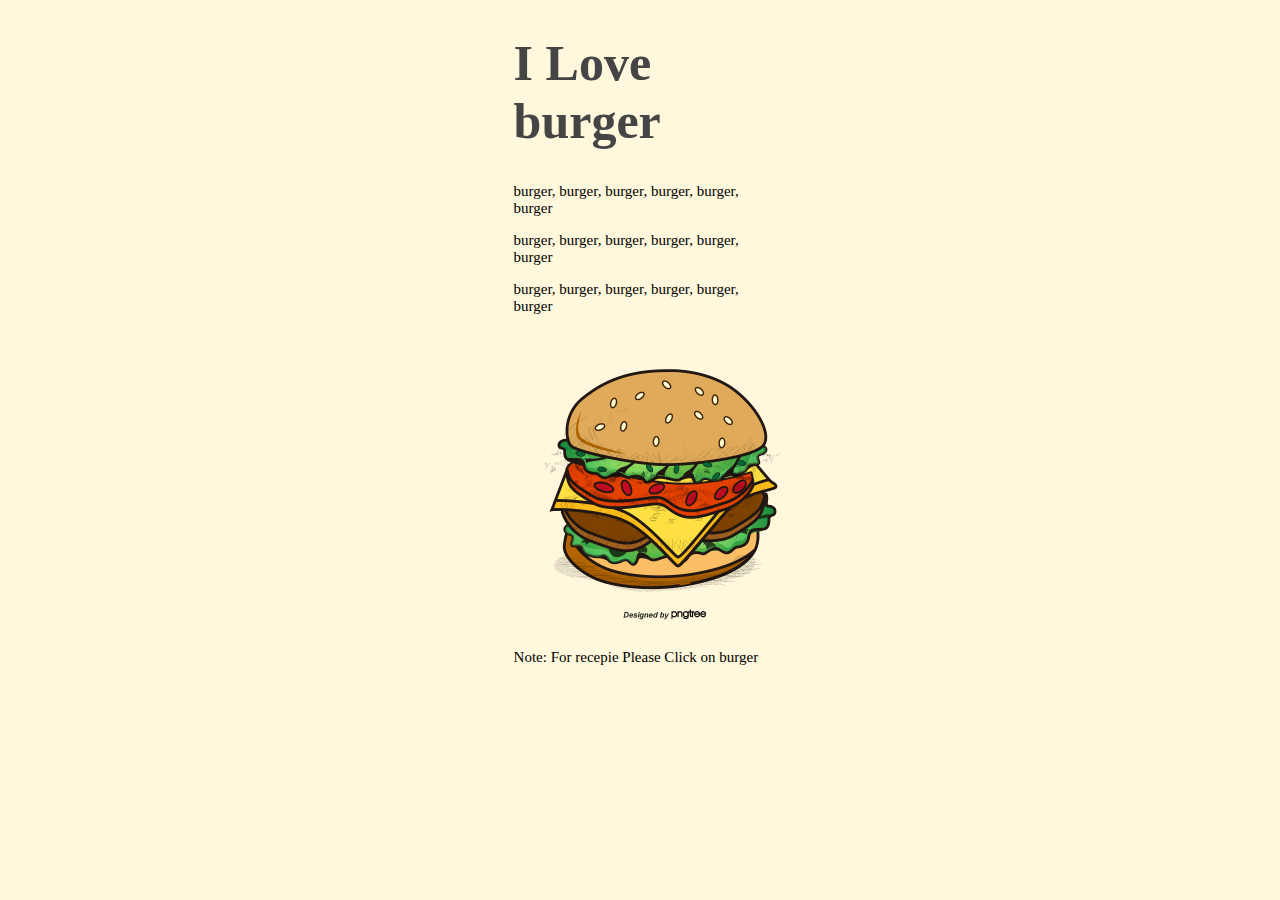
<file: index.html>
<!DOCTYPE html>
<html>

<head>
  <meta charset="utf-8">
  <title>Bacon Fansite</title>
  <link rel="stylesheet" href="css/style.css">
</head>

<body>
  <div class="center">
  <h1>I Love burger</h1>
  <p>burger, burger, burger, burger, burger, burger</p>
  <p>burger, burger, burger, burger, burger, burger</p>
  <p>burger, burger, burger, burger, burger, burger</p>

<a href="recepie.html" target="_blank">

  <img src="images/—Pngtree—delicious burgers vector_1401858.png " width="300" height="300" alt="bacon-img">

</a>
<p>Note: For recepie Please Click on burger</p>
</div>
</body>

</html>
</file>
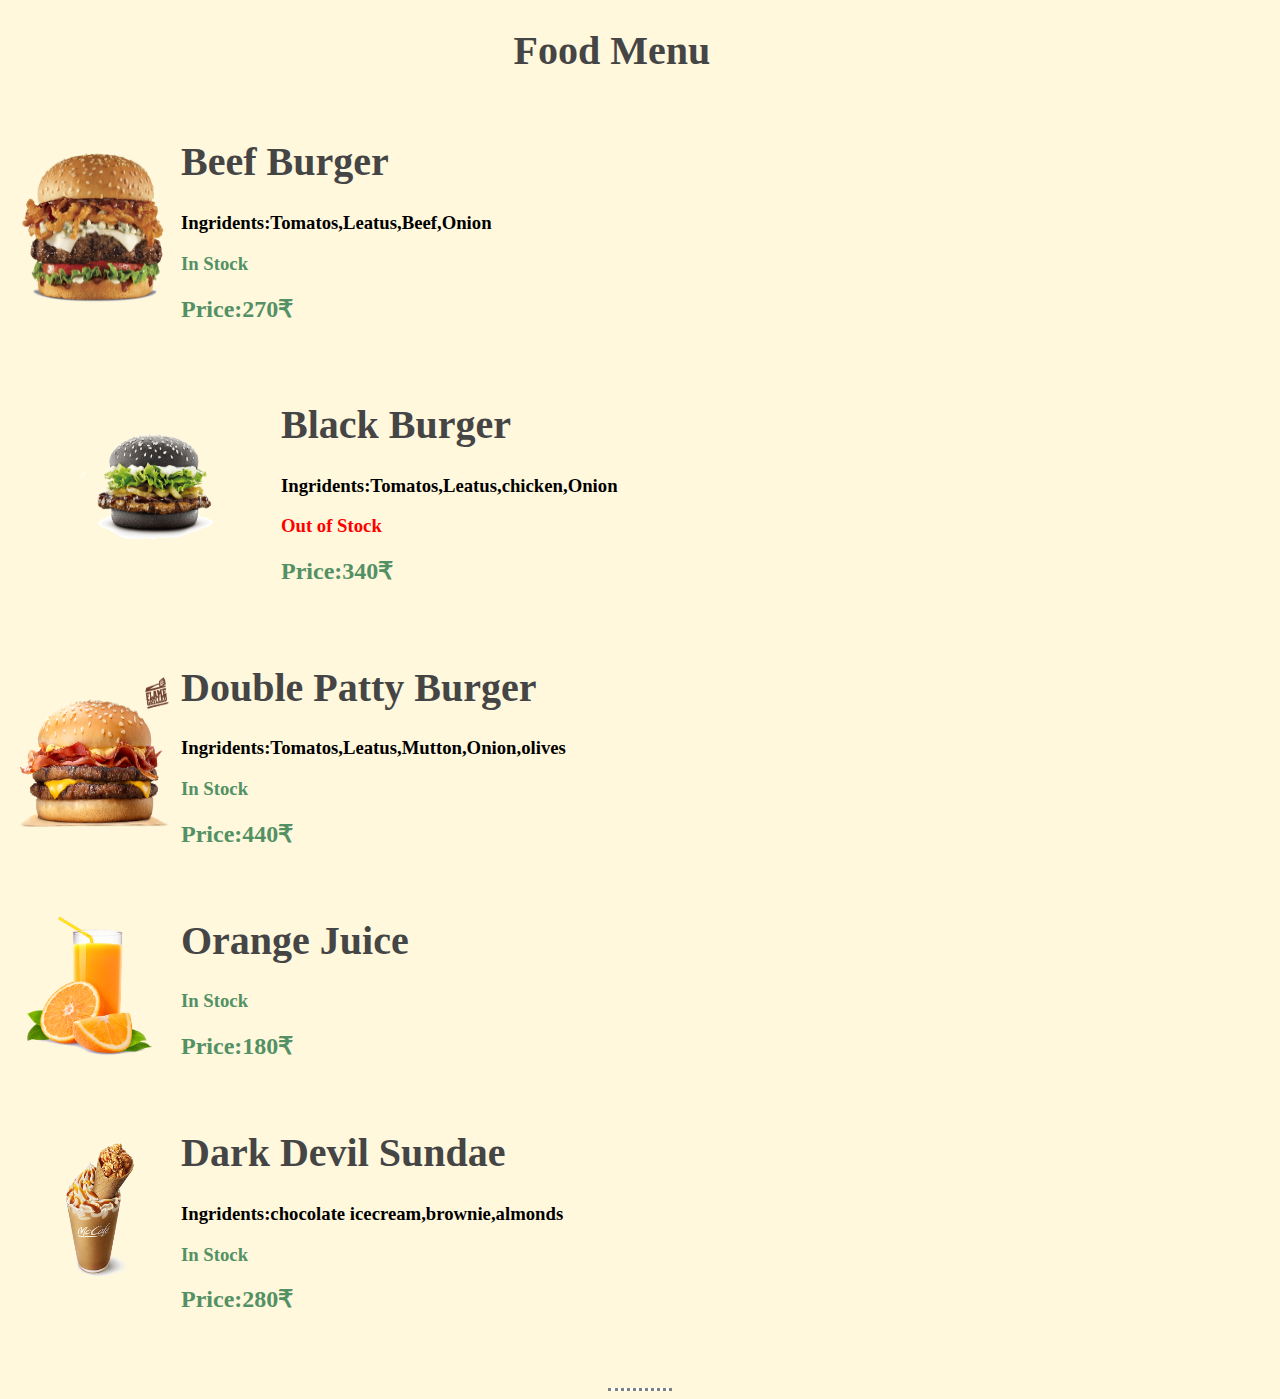
<file: menu.html>
<!DOCTYPE html>
<html lang="en">
<head>
    <meta charset="UTF-8">
    <meta http-equiv="X-UA-Compatible" content="IE=edge">
    <meta name="viewport" content="width=device-width, initial-scale=1.0">
    <title>Document</title>
    <link rel="stylesheet" href="css/style2.css">

</head>
<body>
    <div class="center"> 
    <h1>Food Menu</h1>
    </div>
    

    <table cellspacing="10">

        <tr>
            <td>    <img src="images/beaf.png" width="150" height="150" alt="bacon-img">
            </td>
            <td> <h1>Beef Burger
            </h1>
            <h3>Ingridents:Tomatos,Leatus,Beef,Onion</h3>
            <h3 class="in">In Stock</h3>
           <h2>Price:270₹ </h2>


        </tr>
    </table>
    <table cellspacing="10">

        <tr>
            <td>    <img src="images/black.png" width="250" height="250" alt="bacon-img">
            </td>
            <td> <h1>Black Burger
            </h1>
            <h3>Ingridents:Tomatos,Leatus,chicken,Onion</h3>
            <h3 class="out">Out of Stock</h3>

           <h2>Price:340₹ </h2>


        </tr>
    </table>
    <table cellspacing="10">

        <tr>
            <td>    <img src="images/doublepatty.png" width="150" height="150" alt="bacon-img">
            </td>
            <td> <h1>Double Patty Burger
            </h1>

            <h3>Ingridents:Tomatos,Leatus,Mutton,Onion,olives</h3>
            <h3 class="in">In Stock</h3>

           <h2>Price:440₹ </h2>


        </tr>
    </table>
    <table cellspacing="10">

        <tr>
            <td>    <img src="images/juice.png" width="150" height="150" alt="bacon-img">
            </td>
            <td> <h1>Orange Juice
            </h1>
            <h3 class="in">In Stock</h3>

           <h2>Price:180₹ </h2>


        </tr>
    </table>
    <table cellspacing="10">

        <tr>
            <td>    <img src="images/icecrdam.png" width="150" height="150" alt="bacon-img">
            </td>
            <td> <h1>Dark Devil Sundae
            </h1>
           

            <h3>Ingridents:chocolate icecream,brownie,almonds</h3>
            <h3 class="in">In Stock</h3>
           <h2><strong>Price:280₹</strong>   </h2>


        </tr>
    </table>
    <br>
    <br>
    <hr>
</body>
</html>
</file>
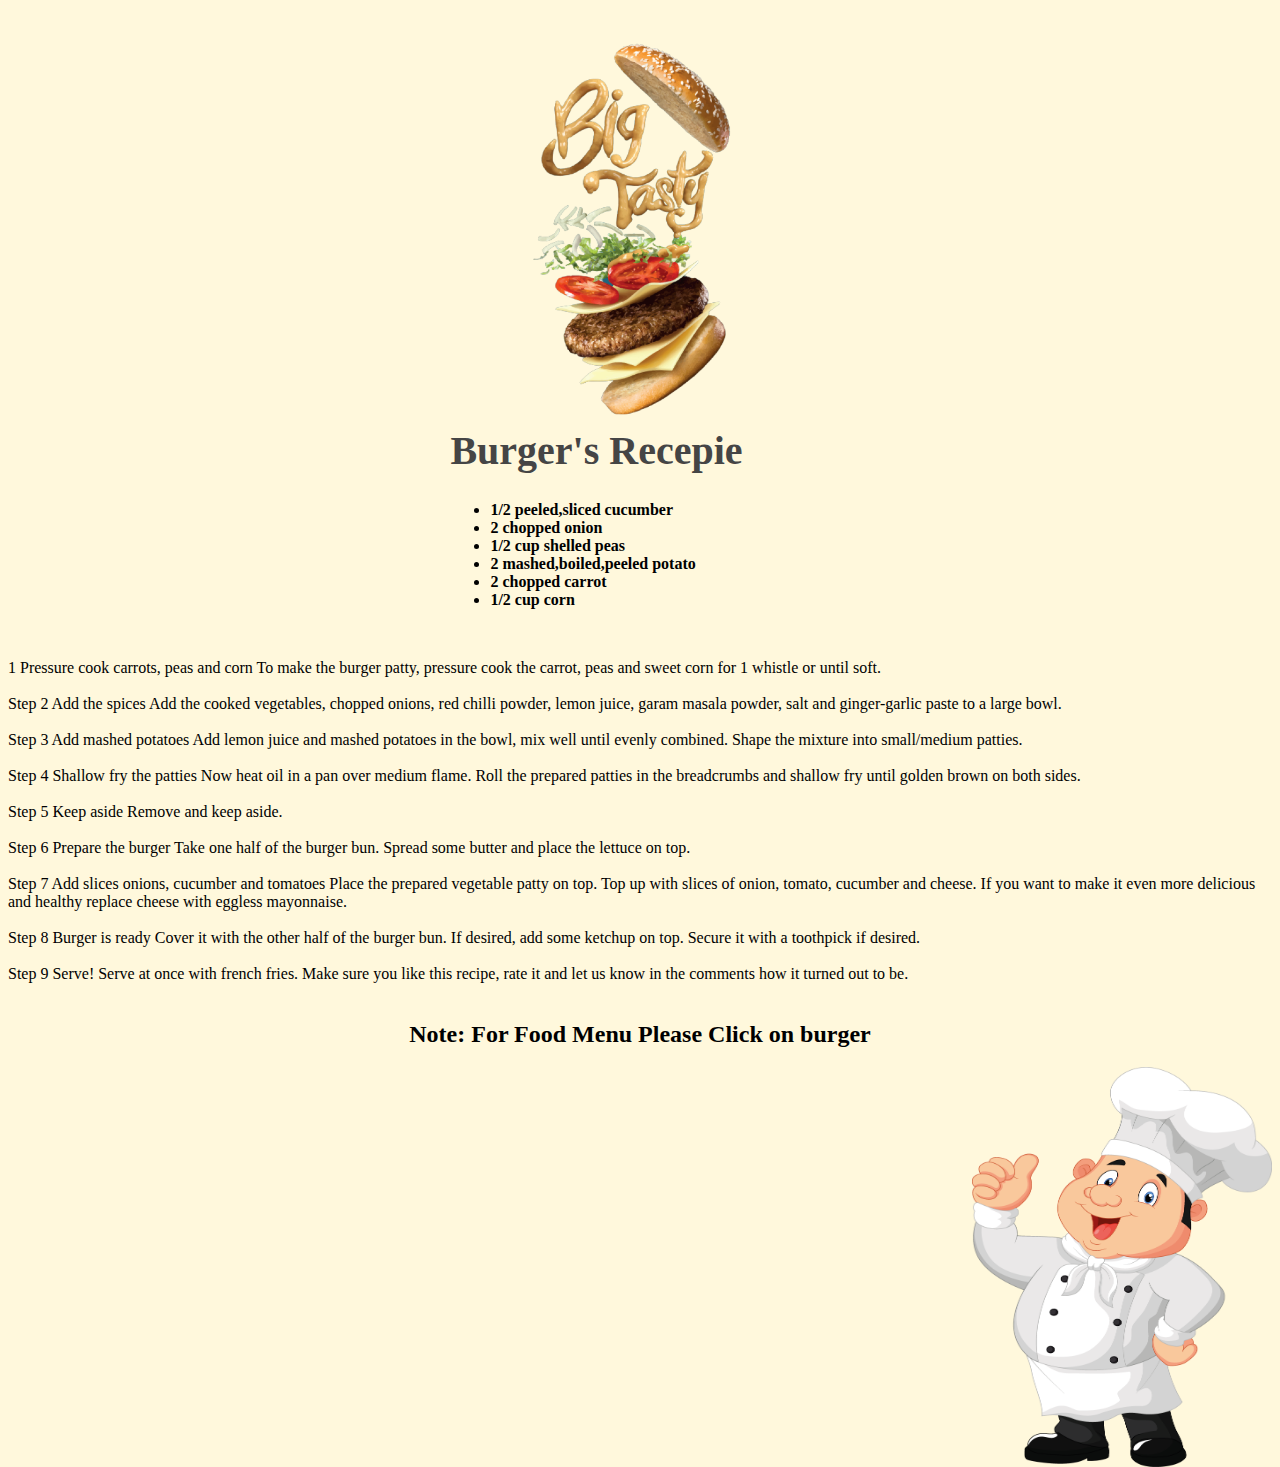
<file: recepie.html>
<!DOCTYPE html>
<html lang="en">
<head>
    <meta charset="UTF-8">
    <meta http-equiv="X-UA-Compatible" content="IE=edge">
    <meta name="viewport" content="width=device-width, initial-scale=1.0">
    <title>Document</title>
    <link rel="stylesheet" href="css/style1.css">
</head>
<body>


    <div class="center"> 
        <a href="menu.html" target="_blank">
        <img src="images/—Pngtree—big crispy and tasty burger_6809017.png" width="400" height="400" alt="bacon-img"></a>
        <H1>Burger's Recepie</H1>

        <ul><strong>
            <li>1/2 peeled,sliced cucumber</li>
            <li>2 chopped onion</li>
            <li>1/2 cup shelled peas</li>
            <li>2 mashed,boiled,peeled potato</li>
            <li>2 chopped carrot</li>
            <li>1/2 cup corn</li></strong>
          </ul> 
         
    
    
    </div><br>

    <p>  1 Pressure cook carrots, peas and corn
        To make the burger patty, pressure cook the carrot, peas and sweet corn for 1 whistle or until soft.<br><br>
        Step 2 Add the spices
Add the cooked vegetables, chopped onions, red chilli powder, lemon juice, garam masala powder, salt and ginger-garlic paste to a large bowl.<br><br>

Step 3 Add mashed potatoes
Add lemon juice and mashed potatoes in the bowl, mix well until evenly combined. Shape the mixture into small/medium patties.<br><br>

Step 4 Shallow fry the patties
Now heat oil in a pan over medium flame. Roll the prepared patties in the breadcrumbs and shallow fry until golden brown on both sides.<br><br>

Step 5 Keep aside
Remove and keep aside.<br><br>

Step 6 Prepare the burger
Take one half of the burger bun. Spread some butter and place the lettuce on top.<br><br>

Step 7 Add slices onions, cucumber and tomatoes
Place the prepared vegetable patty on top. Top up with slices of onion, tomato, cucumber and cheese. If you want to make it even more delicious and healthy replace cheese with eggless mayonnaise.<br><br>

Step 8 Burger is ready
Cover it with the other half of the burger bun. If desired, add some ketchup on top. Secure it with a toothpick if desired.<br><br>
Step 9 Serve!
Serve at once with french fries. Make sure you like this recipe, rate it and let us know in the comments how it turned out to be.<br><br>
    
    
    
    
    
    
    
    
    
    
    </p>

    <h2 class="menu"> Note: For Food Menu Please Click on burger</h2>
    <img src="images/pngwing.com.png" width="300" height="400" alt="bacon-img">


    
</body>
</html>
</file>
<file: css/style.css>
body{
    background-color: cornsilk;
}
h1{
    color: #454545;
    font-size: 50px;
    
}
p{
    font-size: 15px;
}
.center {
    margin: auto;
    width: 20%;
   
  }
</file>
<file: css/style2.css>
body{
    background-color: cornsilk;
}
h1{
    color: #454545;
    font-size: 40px;
    
}
h2{
    color: #539165;
}

.center {
    margin: auto;
    width: 20%;
   
  }
img{
    float: left;
}
.in{
    color: #539165;
}
.out{
    color: red;
}
hr{
    border-style: dotted none none;
    background-color: white;
    width: 5%;
    border-width: 3px;
    border-color: gray;

}
</file>
<file: css/style1.css>
body{
    background-color: cornsilk;
}
h1{
    color: #454545;
    font-size: 40px;
    
}

.center {
    margin: auto;
    width: 30%;
   
  }
img{
    float: right;
}
.menu{
    text-align: center;
}
</file>
